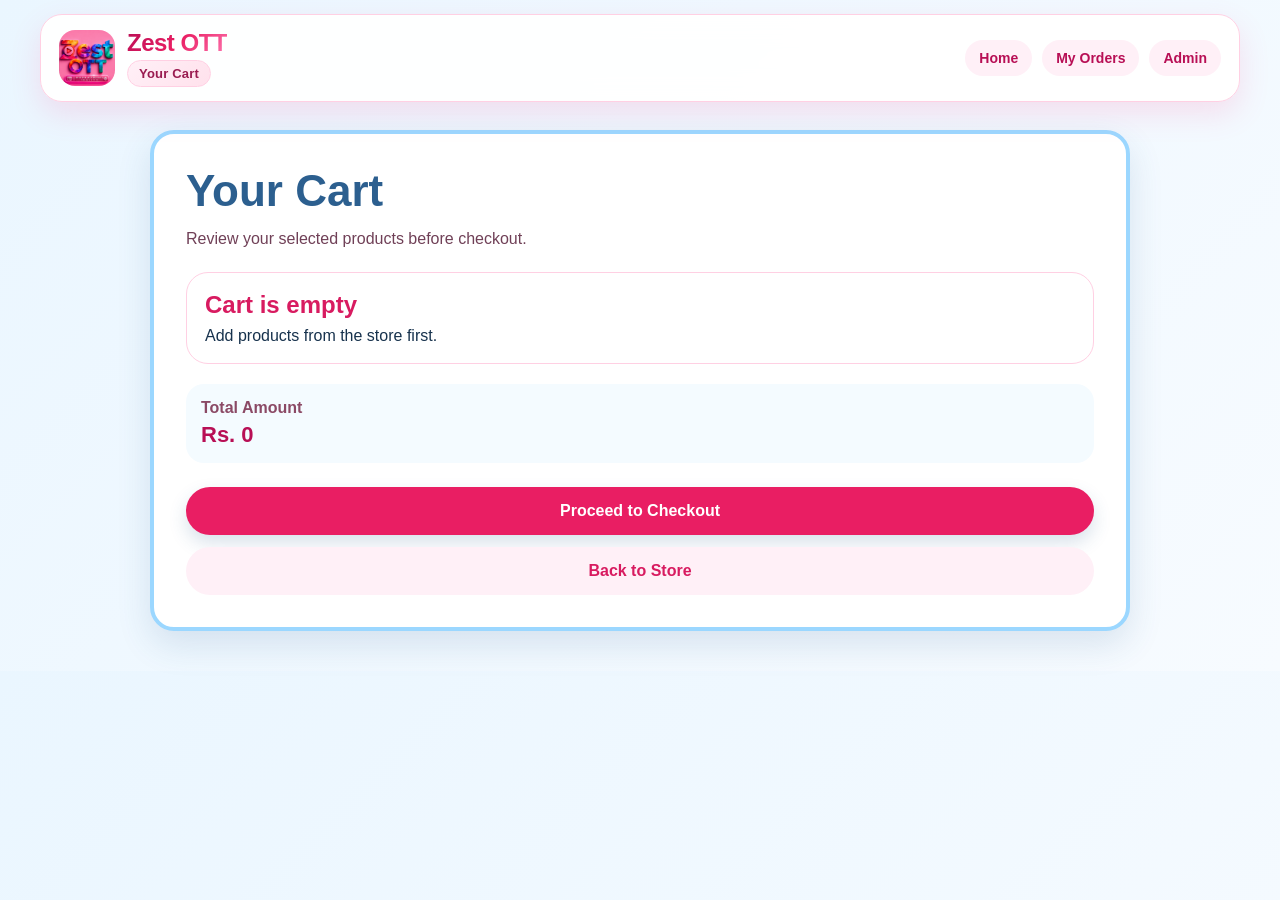
<file: cart.html>
<!DOCTYPE html>
<html lang="en">
<head>
<meta charset="UTF-8">
<meta name="viewport" content="width=device-width, initial-scale=1.0">
<title>Cart - Zest OTT</title>
<link rel="stylesheet" href="style.css">
</head>
<body class="cartoon-body">
<header class="topbar">
  <a class="brand brand-link" href="index.html"><img src="zest-logo.png" alt="Zest OTT"><div><h2>Zest OTT</h2><p>Your Cart</p></div></a>
  <nav class="top-nav"><a href="index.html">Home</a><a href="orders.html">My Orders</a><a href="admin.html">Admin</a></nav>
</header>
<section class="purchase-layout" style="grid-template-columns:1fr;max-width:980px;">
<div class="purchase-card">
<h1>Your Cart</h1>
<p class="purchase-desc">Review your selected products before checkout.</p>
<div id="cartItems"></div>
<div class="order-summary"><div><p>Total Amount</p><h2 id="cartTotal">Rs. 0</h2></div></div>
<a class="checkout-btn" href="buy.html?cart=1">Proceed to Checkout</a>
<a class="back-btn" href="index.html">Back to Store</a>
</div>
</section>
<script>
const cart = JSON.parse(localStorage.getItem('zestCart') || '[]');
const box = document.getElementById('cartItems');
const totalBox = document.getElementById('cartTotal');
function render(){
  if(!cart.length){box.innerHTML='<div class="status-box"><h2>Cart is empty</h2><p>Add products from the store first.</p></div>'; totalBox.innerText='Rs. 0'; return;}
  let total=0;
  box.innerHTML = cart.map((item,i)=>{ total += Number(item.price||0); return `<div class="status-box" style="margin-bottom:12px"><h2>${item.product}</h2><p><b>Duration:</b> ${item.duration}</p><p><b>Price:</b> Rs. ${item.price}</p><button class="back-btn" onclick="removeItem(${i})">Remove</button></div>`; }).join('');
  totalBox.innerText='Rs. '+total;
}
window.removeItem = function(i){ cart.splice(i,1); localStorage.setItem('zestCart', JSON.stringify(cart)); location.reload(); }
render();
</script>
</body>
</html>
</file>
<file: style.css>
* {
  margin: 0;
  padding: 0;
  box-sizing: border-box;
}

html {
  scroll-behavior: smooth;
}

body {
  background: #fff0f7;
  color: #3b1830;
  font-family: Arial, sans-serif;
}

.topbar {
  width: min(1200px, calc(100% - 24px));
  margin: 14px auto;
  padding: 14px 18px;
  background: rgba(255,255,255,0.94);
  border: 1px solid #ffd0e3;
  border-radius: 22px;
  box-shadow: 0 12px 30px rgba(255, 85, 150, 0.16);
  display: flex;
  justify-content: space-between;
  align-items: center;
  gap: 14px;
  position: sticky;
  top: 10px;
  z-index: 100;
}

.brand {
  display: flex;
  align-items: center;
  gap: 12px;
}

.brand img {
  width: 56px;
  height: 56px;
  object-fit: cover;
  border-radius: 16px;
}

.brand h2 {
  color: #e91e63;
  font-size: 24px;
}

.brand p {
  color: #8b4965;
  font-size: 13px;
}

.payment-box {
  display: flex;
  align-items: center;
  gap: 8px;
  background: #fff0f7;
  padding: 9px;
  border-radius: 18px;
  flex-wrap: wrap;
}

.payment-box span {
  font-size: 13px;
  font-weight: bold;
  color: #8b4965;
}

.currency {
  border: 0;
  padding: 8px 13px;
  border-radius: 50px;
  font-weight: bold;
}

.currency.active {
  background: #e91e63;
  color: white;
}

.currency.disabled {
  background: #ffe1ec;
  color: #a36a7d;
}

.hero {
  width: min(1200px, calc(100% - 24px));
  margin: 32px auto;
  padding: clamp(38px, 7vw, 74px) clamp(20px, 4vw, 34px);
  border-radius: 34px;
  background: linear-gradient(135deg, #ffc3dc, #ffe7f1, #ffffff);
  box-shadow: 0 20px 50px rgba(255, 85, 150, 0.20);
}

.badge,
.mini-badge {
  display: inline-block;
  padding: 9px 16px;
  background: white;
  color: #e91e63;
  border-radius: 50px;
  font-weight: bold;
  margin-bottom: 16px;
}

.hero h1 {
  color: #b80f55;
  font-size: clamp(34px, 6vw, 54px);
  max-width: 820px;
  line-height: 1.05;
  margin-bottom: 18px;
}

.hero p {
  color: #673147;
  font-size: clamp(16px, 2vw, 19px);
  max-width: 680px;
  line-height: 1.6;
  margin-bottom: 25px;
}

.main-btn {
  display: inline-block;
  background: #e91e63;
  color: white;
  padding: 13px 22px;
  border-radius: 50px;
  text-decoration: none;
  font-weight: bold;
}

.category-tabs {
  width: min(1200px, calc(100% - 24px));
  margin: 28px auto;
  display: flex;
  gap: 12px;
  flex-wrap: wrap;
  justify-content: center;
}

.tab {
  border: 0;
  background: white;
  color: #b80f55;
  padding: 12px 18px;
  border-radius: 50px;
  font-weight: bold;
  cursor: pointer;
  box-shadow: 0 8px 18px rgba(255, 85, 150, 0.12);
}

.active-tab {
  background: #e91e63;
  color: white;
}

.category-section {
  display: none;
  width: min(1200px, calc(100% - 24px));
  margin: 38px auto;
}

.active-section {
  display: block;
}

.category-section h2 {
  text-align: center;
  color: #d81b60;
  font-size: clamp(28px, 4vw, 36px);
  margin-bottom: 24px;
}

.product-grid {
  display: grid;
  grid-template-columns: repeat(auto-fit, minmax(min(230px, 100%), 1fr));
  gap: 22px;
}

.product-card {
  background: white;
  border: 1px solid #ffd0e3;
  border-radius: 24px;
  padding: 22px;
  text-align: center;
  box-shadow: 0 10px 25px rgba(255, 105, 170, 0.13);
  transition: 0.25s;
}

.product-card:hover {
  transform: translateY(-7px);
  box-shadow: 0 18px 40px rgba(255, 80, 150, 0.24);
}

.product-card img {
  width: 85px;
  height: 85px;
  object-fit: contain;
  margin-bottom: 15px;
}

.text-logo {
  width: 85px;
  height: 85px;
  margin: 0 auto 15px;
  border-radius: 20px;
  background: #fff0f7;
  display: flex;
  align-items: center;
  justify-content: center;
  color: #d81b60;
  font-weight: bold;
  font-size: 18px;
}

.product-card h3 {
  color: #d81b60;
  font-size: 21px;
  margin-bottom: 8px;
}

.product-card p {
  color: #704057;
  min-height: 42px;
}

.product-card select,
.special-box input,
textarea,
#receiptFile {
  width: 100%;
  padding: 12px;
  margin: 10px 0 13px;
  border: 1px solid #ffc3dc;
  border-radius: 14px;
  color: #7a2f50;
  background: #fff8fb;
  font-weight: bold;
  outline: none;
}

textarea {
  min-height: 105px;
  resize: vertical;
  font-weight: normal;
  line-height: 1.45;
}

.price {
  display: block;
  background: #fff0f7;
  color: #b80f55;
  padding: 10px;
  border-radius: 14px;
  font-weight: bold;
  margin-bottom: 13px;
}

.product-card button {
  width: 100%;
  border: 0;
  background: #ff4da6;
  color: white;
  padding: 12px;
  border-radius: 50px;
  font-weight: bold;
  cursor: pointer;
}

.notice {
  width: min(900px, calc(100% - 24px));
  margin: 58px auto 28px;
  padding: 34px 20px;
  text-align: center;
  border-radius: 30px;
  background: linear-gradient(135deg, #e91e63, #ff85bd);
  color: white;
  box-shadow: 0 20px 45px rgba(255, 80, 150, 0.28);
}

.notice h2 {
  font-size: 30px;
  margin-bottom: 10px;
}

.notice p {
  margin-bottom: 18px;
}

.notice a {
  display: inline-block;
  background: white;
  color: #e91e63;
  text-decoration: none;
  padding: 13px 24px;
  border-radius: 50px;
  font-weight: bold;
}

footer {
  text-align: center;
  padding: 25px;
  color: #8b4965;
}

/* PURCHASE PAGE */
.purchase-layout {
  width: min(1220px, calc(100% - 24px));
  margin: 28px auto 40px;
  display: grid;
  grid-template-columns: minmax(0, 1.05fr) minmax(310px, 0.75fr);
  gap: 24px;
  align-items: start;
}

.purchase-card,
.payment-side {
  background: white;
  border-radius: 28px;
  box-shadow: 0 18px 44px rgba(255, 80, 150, 0.18);
  border: 1px solid #ffd0e3;
}

.purchase-card {
  padding: clamp(20px, 4vw, 32px);
}

.payment-side {
  padding: 20px;
  position: sticky;
  top: 100px;
}

.purchase-card h1 {
  color: #d81b60;
  margin-bottom: 10px;
  font-size: clamp(30px, 5vw, 44px);
}

.purchase-desc,
.side-desc {
  color: #704057;
  line-height: 1.6;
  margin-bottom: 20px;
}

.order-summary {
  display: grid;
  grid-template-columns: repeat(auto-fit, minmax(160px, 1fr));
  gap: 14px;
  margin: 20px 0 24px;
}

.order-summary div {
  background: #fff0f7;
  border-radius: 18px;
  padding: 15px;
}

.order-summary p {
  color: #8b4965;
  font-weight: bold;
  margin-bottom: 5px;
}

.order-summary h2 {
  color: #b80f55;
  font-size: 22px;
}

.special-box {
  background: linear-gradient(135deg, #fff0f7, #ffffff);
  border: 1px solid #ffd0e3;
  border-radius: 20px;
  padding: 18px;
  margin-bottom: 18px;
}

.special-box h3 {
  color: #d81b60;
  margin-bottom: 8px;
}

.special-box p {
  color: #704057;
  margin-bottom: 10px;
}

.field-label {
  display: block;
  color: #8b2854;
  font-weight: bold;
  margin-top: 10px;
}

.check-line {
  display: flex;
  gap: 9px;
  align-items: flex-start;
  color: #704057;
  font-weight: bold;
  line-height: 1.35;
}

.check-line input {
  margin-top: 2px;
}

.receipt-note {
  background: #fff4d9;
  color: #7a4e00;
  border: 1px solid #ffd88a;
  padding: 12px;
  border-radius: 16px;
  line-height: 1.45;
  margin: 8px 0 16px;
}

.checkout-btn,
.back-btn {
  display: block;
  width: 100%;
  text-align: center;
  border: 0;
  text-decoration: none;
  padding: 15px;
  border-radius: 50px;
  font-weight: bold;
  margin-top: 12px;
  cursor: pointer;
  font-size: 16px;
}

.checkout-btn {
  background: #e91e63;
  color: white;
}

.back-btn {
  background: #fff0f7;
  color: #d81b60;
}

.payment-side h2 {
  color: #d81b60;
  text-align: center;
  margin-bottom: 8px;
}

.pay-card {
  border-radius: 24px;
  overflow: hidden;
  margin-bottom: 18px;
  box-shadow: 0 10px 26px rgba(0,0,0,0.13);
  background: #fff;
}

.pay-card img {
  width: 100%;
  display: block;
}

.pay-text {
  padding: 14px;
  text-align: center;
}

.pay-text h3 {
  margin-bottom: 6px;
}

.khalti-card .pay-text h3 {
  color: #a0007a;
}

.esewa-card .pay-text h3 {
  color: #1a9c35;
}

.pay-text p {
  color: #704057;
  line-height: 1.45;
}

.delivery-box {
  background: #fff0f7;
  border-radius: 20px;
  padding: 16px;
  color: #704057;
  line-height: 1.55;
}

.delivery-box h3 {
  color: #d81b60;
  margin-bottom: 8px;
}

@media (max-width: 850px) {
  .topbar {
    flex-direction: column;
    text-align: center;
  }

  .payment-box {
    justify-content: center;
  }

  .purchase-layout {
    grid-template-columns: 1fr;
  }

  .payment-side {
    position: static;
  }
}

@media (max-width: 520px) {
  .topbar {
    border-radius: 18px;
  }

  .brand img {
    width: 50px;
    height: 50px;
  }

  .brand h2 {
    font-size: 21px;
  }

  .category-tabs {
    justify-content: flex-start;
    overflow-x: auto;
    flex-wrap: nowrap;
    padding-bottom: 8px;
  }

  .tab {
    white-space: nowrap;
  }

  .purchase-card,
  .payment-side {
    border-radius: 22px;
  }
}


/* Compact selectable payment method */
.compact-payment {
  max-width: 430px;
}

.payment-choice-row {
  display: grid;
  grid-template-columns: 1fr 1fr;
  gap: 10px;
  margin: 14px 0 16px;
}

.method-btn {
  border: 0;
  padding: 14px 12px;
  border-radius: 18px;
  color: white;
  font-weight: 800;
  cursor: pointer;
  opacity: 0.74;
  box-shadow: 0 8px 18px rgba(0,0,0,0.12);
}

.khalti-method {
  background: linear-gradient(135deg, #7b1fa2, #e91e63);
}

.esewa-method {
  background: linear-gradient(135deg, #0a8f31, #38c95a);
}

.method-btn.active-method {
  opacity: 1;
  transform: translateY(-2px);
  outline: 3px solid rgba(233, 30, 99, 0.18);
}

.pay-panel {
  display: none;
}

.pay-panel.active-pay-panel {
  display: block;
}

.compact-card {
  margin-bottom: 14px;
}

.compact-card img {
  max-height: 430px;
  object-fit: contain;
  background: white;
}

.compact-card .pay-text {
  padding: 12px;
}

.compact-delivery {
  padding: 14px;
}

@media (min-width: 851px) {
  .purchase-layout {
    grid-template-columns: minmax(0, 1fr) 430px;
  }
}

@media (max-width: 850px) {
  .compact-payment {
    max-width: 100%;
  }
}


/* Header upgrade + dark pink scrollbar */
html {
  scrollbar-color: #d81b60 #ffe1ec;
  scrollbar-width: thin;
}

::-webkit-scrollbar {
  width: 14px;
}

::-webkit-scrollbar-track {
  background: #ffe1ec;
  border-radius: 20px;
}

::-webkit-scrollbar-thumb {
  background: linear-gradient(180deg, #e91e63, #ad1457);
  border-radius: 20px;
  border: 3px solid #ffe1ec;
}

::-webkit-scrollbar-thumb:hover {
  background: #880e4f;
}

.brand-link {
  text-decoration: none;
  color: inherit;
}

.top-nav {
  display: flex;
  align-items: center;
  gap: 10px;
  flex-wrap: wrap;
  justify-content: flex-end;
}

.top-nav a {
  text-decoration: none;
  color: #b80f55;
  background: #fff0f7;
  padding: 10px 14px;
  border-radius: 999px;
  font-weight: 800;
  font-size: 14px;
  transition: 0.2s;
}

.top-nav a:hover {
  background: #e91e63;
  color: #fff;
  transform: translateY(-2px);
}

.gateway-strip {
  width: min(1200px, calc(100% - 24px));
  margin: 18px auto 8px;
  background: #ffffff;
  border: 1px solid #ffd0e3;
  box-shadow: 0 10px 25px rgba(255, 85, 150, 0.12);
  border-radius: 22px;
  padding: 15px 20px;
  color: #704057;
}

.gateway-strip div {
  display: flex;
  gap: 10px;
  align-items: center;
  justify-content: center;
  flex-wrap: wrap;
  text-align: center;
}

.gateway-strip strong {
  color: #d81b60;
}

.refund-section {
  width: min(900px, calc(100% - 24px));
  margin: 34px auto 18px;
  padding: 30px 22px;
  border-radius: 28px;
  background: linear-gradient(135deg, #fff, #fff0f7);
  border: 1px solid #ffd0e3;
  text-align: center;
  box-shadow: 0 18px 42px rgba(255, 80, 150, 0.16);
}

.refund-section h2 {
  color: #d81b60;
  font-size: 30px;
  margin-bottom: 12px;
}

.refund-section p {
  color: #704057;
  line-height: 1.65;
  max-width: 760px;
  margin: 0 auto 18px;
}

.refund-section a {
  display: inline-block;
  background: #e91e63;
  color: white;
  text-decoration: none;
  padding: 12px 22px;
  border-radius: 999px;
  font-weight: bold;
}

@media (max-width: 850px) {
  .top-nav {
    justify-content: center;
  }

  .top-nav a {
    font-size: 13px;
    padding: 9px 12px;
  }
}


/* Premium hero scrolling logo strip */
.premium-hero {
  position: relative;
  overflow: hidden;
}

.hero-actions {
  display: flex;
  gap: 12px;
  flex-wrap: wrap;
  margin-bottom: 28px;
}

.ghost-btn {
  display: inline-block;
  background: rgba(255,255,255,0.72);
  color: #d81b60;
  padding: 13px 22px;
  border-radius: 50px;
  text-decoration: none;
  font-weight: 800;
  border: 1px solid #ffc2dc;
  backdrop-filter: blur(8px);
}

.logo-marquee-wrap {
  position: relative;
  margin-top: 18px;
  border-radius: 26px;
  overflow: hidden;
  background: rgba(255,255,255,0.48);
  border: 1px solid rgba(255, 194, 220, 0.8);
  box-shadow: inset 0 0 30px rgba(255,255,255,0.4);
}

.logo-marquee-wrap::before,
.logo-marquee-wrap::after {
  content: "";
  position: absolute;
  top: 0;
  width: 80px;
  height: 100%;
  z-index: 2;
  pointer-events: none;
}

.logo-marquee-wrap::before {
  left: 0;
  background: linear-gradient(90deg, #ffe2ee, rgba(255,226,238,0));
}

.logo-marquee-wrap::after {
  right: 0;
  background: linear-gradient(270deg, #ffffff, rgba(255,255,255,0));
}

.logo-marquee {
  overflow: hidden;
  filter: saturate(0.95);
}

.logo-track {
  display: flex;
  gap: 16px;
  padding: 16px;
  width: max-content;
  animation: scrollLogos 28s linear infinite;
}

.logo-marquee:hover .logo-track {
  animation-play-state: paused;
}

.mini-logo {
  min-width: 138px;
  background: rgba(255,255,255,0.82);
  border: 1px solid #ffd0e3;
  border-radius: 20px;
  padding: 13px 14px;
  display: flex;
  align-items: center;
  gap: 10px;
  box-shadow: 0 8px 20px rgba(255, 85, 150, 0.13);
  backdrop-filter: blur(10px);
}

.mini-logo img {
  width: 34px;
  height: 34px;
  object-fit: contain;
}

.mini-logo span {
  color: #8b2854;
  font-weight: 800;
  white-space: nowrap;
  font-size: 14px;
}

@keyframes scrollLogos {
  from {
    transform: translateX(0);
  }
  to {
    transform: translateX(-50%);
  }
}

@media (max-width: 520px) {
  .logo-track {
    gap: 10px;
    padding: 12px;
    animation-duration: 22s;
  }

  .mini-logo {
    min-width: 118px;
    padding: 10px;
  }

  .mini-logo img {
    width: 28px;
    height: 28px;
  }

  .mini-logo span {
    font-size: 12px;
  }

  .hero-actions a {
    width: 100%;
    text-align: center;
  }
}


/* Big animated buy showcase in hero */
.premium-showcase {
  margin-top: 26px;
  position: relative;
  overflow: hidden;
  border-radius: 30px;
  background: rgba(255,255,255,0.42);
  border: 1px solid rgba(255, 194, 220, 0.85);
  box-shadow: inset 0 0 32px rgba(255,255,255,0.45), 0 18px 36px rgba(255, 80, 150, 0.13);
  backdrop-filter: blur(10px);
}

.premium-showcase::before,
.premium-showcase::after {
  content: "";
  position: absolute;
  top: 0;
  width: 95px;
  height: 100%;
  z-index: 2;
  pointer-events: none;
}

.premium-showcase::before {
  left: 0;
  background: linear-gradient(90deg, #ffe1ee, rgba(255,225,238,0));
}

.premium-showcase::after {
  right: 0;
  background: linear-gradient(270deg, #ffffff, rgba(255,255,255,0));
}

.showcase-track {
  display: flex;
  width: max-content;
  gap: 18px;
  padding: 20px;
  animation: bigHeroScroll 34s linear infinite;
}

.premium-showcase:hover .showcase-track {
  animation-play-state: paused;
}

.deal-card {
  min-width: 285px;
  display: flex;
  align-items: center;
  gap: 14px;
  padding: 16px;
  border-radius: 26px;
  background: rgba(255,255,255,0.88);
  border: 1px solid #ffd0e3;
  box-shadow: 0 12px 28px rgba(255, 80, 150, 0.18);
  transform: translateY(0);
  animation: softFloat 3.2s ease-in-out infinite;
}

.deal-card:nth-child(2n) {
  animation-delay: 0.45s;
}

.deal-card:nth-child(3n) {
  animation-delay: 0.9s;
}

.deal-card img {
  width: 72px;
  height: 72px;
  object-fit: contain;
  border-radius: 18px;
  background: #fff;
  padding: 8px;
  box-shadow: 0 8px 18px rgba(0,0,0,0.08);
}

.deal-card h3 {
  color: #b80f55;
  font-size: 20px;
  margin-bottom: 4px;
}

.deal-card p {
  color: #704057;
  font-size: 14px;
  margin-bottom: 10px;
  line-height: 1.25;
}

.deal-card button {
  border: 0;
  background: linear-gradient(135deg, #e91e63, #ff79b2);
  color: #fff;
  border-radius: 999px;
  padding: 9px 15px;
  font-weight: 800;
  cursor: pointer;
  box-shadow: 0 8px 18px rgba(233, 30, 99, 0.25);
}

.product-card img {
  border-radius: 18px;
  background: #fff;
  padding: 7px;
}

@keyframes bigHeroScroll {
  from {
    transform: translateX(0);
  }
  to {
    transform: translateX(-50%);
  }
}

@keyframes softFloat {
  0%, 100% {
    transform: translateY(0);
  }
  50% {
    transform: translateY(-6px);
  }
}

@media (max-width: 620px) {
  .premium-showcase::before,
  .premium-showcase::after {
    width: 45px;
  }

  .showcase-track {
    gap: 12px;
    padding: 14px;
    animation-duration: 26s;
  }

  .deal-card {
    min-width: 235px;
    padding: 12px;
    border-radius: 22px;
  }

  .deal-card img {
    width: 58px;
    height: 58px;
  }

  .deal-card h3 {
    font-size: 17px;
  }

  .deal-card button {
    padding: 8px 13px;
    font-size: 13px;
  }
}


/* Login, tracker, admin pages */
.auth-page,
.tracker-page,
.admin-page {
  width: min(980px, calc(100% - 24px));
  margin: 42px auto;
  min-height: 65vh;
  display: flex;
  align-items: center;
  justify-content: center;
}

.auth-card,
.tracker-card,
.admin-card {
  width: 100%;
  background: linear-gradient(135deg, #ffffff, #fff0f7);
  border: 1px solid #ffd0e3;
  border-radius: 32px;
  padding: clamp(24px, 5vw, 42px);
  box-shadow: 0 20px 50px rgba(255, 80, 150, 0.18);
}

.auth-card h1,
.tracker-card h1,
.admin-card h1 {
  color: #d81b60;
  font-size: clamp(32px, 5vw, 48px);
  margin-bottom: 12px;
}

.auth-card p,
.tracker-card p,
.admin-card p {
  color: #704057;
  line-height: 1.6;
}

.google-btn {
  width: 100%;
  margin: 24px 0;
  border: 1px solid #ffd0e3;
  background: #fff;
  color: #3b1830;
  border-radius: 999px;
  padding: 15px 18px;
  font-weight: 900;
  cursor: pointer;
  font-size: 17px;
  display: flex;
  align-items: center;
  justify-content: center;
  gap: 10px;
}

.google-btn span {
  background: #e91e63;
  color: #fff;
  width: 30px;
  height: 30px;
  border-radius: 50%;
  display: inline-flex;
  align-items: center;
  justify-content: center;
}

.auth-result,
.tracking-result {
  margin-top: 16px;
  color: #b80f55;
  font-weight: bold;
}

.code-note,
.status-box {
  margin-top: 20px;
  background: #fff;
  border: 1px solid #ffd0e3;
  border-radius: 22px;
  padding: 18px;
}

.code-note h3,
.status-box h2 {
  color: #d81b60;
  margin-bottom: 8px;
}

.tracker-form {
  display: grid;
  grid-template-columns: 1fr auto;
  gap: 10px;
  margin-top: 22px;
}

.tracker-form input,
.admin-grid input {
  width: 100%;
  border: 1px solid #ffc3dc;
  border-radius: 15px;
  padding: 13px;
  color: #7a2f50;
  background: #fff8fb;
  font-weight: bold;
}

.tracker-form button {
  border: 0;
  background: #e91e63;
  color: white;
  border-radius: 15px;
  padding: 13px 22px;
  font-weight: bold;
  cursor: pointer;
}

.status-steps {
  display: grid;
  grid-template-columns: repeat(auto-fit, minmax(130px, 1fr));
  gap: 10px;
  margin-top: 16px;
}

.status-steps span {
  background: #fff0f7;
  color: #8b4965;
  padding: 10px;
  border-radius: 15px;
  text-align: center;
  font-weight: bold;
}

.status-steps .done {
  background: #dfffe9;
  color: #0a7d2f;
}

.status-steps .active {
  background: #ffe1ec;
  color: #d81b60;
}

.admin-grid {
  display: grid;
  grid-template-columns: repeat(auto-fit, minmax(210px, 1fr));
  gap: 14px;
  margin: 24px 0;
}

.admin-grid label {
  color: #8b2854;
  font-weight: bold;
}

@media (max-width: 560px) {
  .tracker-form {
    grid-template-columns: 1fr;
  }
}


/* Mobile fixes: header scrolls normally and payment board is compact */
@media (max-width: 850px) {
  .topbar {
    position: relative !important;
    top: auto !important;
    margin-top: 10px;
  }

  .payment-side {
    display: none !important;
  }

  .purchase-layout {
    display: block;
    width: min(100% - 18px, 760px);
  }

  .purchase-card {
    margin: 0 auto;
  }

  .purchase-card::after {
    content: "Payment QR is hidden on mobile to save space. Choose payment using laptop/desktop, or contact WhatsApp after pressing Verify.";
    display: block;
    margin-top: 16px;
    background: #fff0f7;
    color: #8b2854;
    padding: 13px;
    border-radius: 16px;
    line-height: 1.45;
    font-weight: bold;
  }
}

/* Strong favicon-friendly logo rendering */
.brand img {
  background: #fff;
}


/* Official Google Login Page */
.auth-page {
  width: min(980px, calc(100% - 24px));
  margin: 42px auto;
  min-height: 65vh;
  display: flex;
  align-items: center;
  justify-content: center;
}

.auth-card {
  width: 100%;
  background: linear-gradient(135deg, #ffffff, #fff0f7);
  border: 1px solid #ffd0e3;
  border-radius: 32px;
  padding: clamp(24px, 5vw, 42px);
  box-shadow: 0 20px 50px rgba(255, 80, 150, 0.18);
}

.auth-card h1 {
  color: #d81b60;
  font-size: clamp(32px, 5vw, 48px);
  margin-bottom: 12px;
}

.auth-card p {
  color: #704057;
  line-height: 1.6;
}

.google-btn,
.logout-btn {
  width: 100%;
  margin: 18px 0 0;
  border: 1px solid #ffd0e3;
  background: #fff;
  color: #3b1830;
  border-radius: 999px;
  padding: 15px 18px;
  font-weight: 900;
  cursor: pointer;
  font-size: 17px;
  display: flex;
  align-items: center;
  justify-content: center;
  gap: 10px;
}

.google-btn span {
  background: #e91e63;
  color: #fff;
  width: 30px;
  height: 30px;
  border-radius: 50%;
  display: inline-flex;
  align-items: center;
  justify-content: center;
}

.logout-btn {
  background: #fff0f7;
  color: #d81b60;
}

.auth-result {
  margin-top: 18px;
  color: #b80f55;
  font-weight: bold;
  background: #fff;
  border: 1px solid #ffd0e3;
  border-radius: 18px;
  padding: 14px;
}

.code-note {
  margin-top: 20px;
  background: #fff;
  border: 1px solid #ffd0e3;
  border-radius: 22px;
  padding: 18px;
}

.code-note h3 {
  color: #d81b60;
  margin-bottom: 8px;
}


/* Premium heading and brand polish */
.brand {
  position: relative;
}

.brand h2 {
  letter-spacing: -0.5px;
  background: linear-gradient(135deg, #b80f55, #e91e63, #ff79b2);
  -webkit-background-clip: text;
  background-clip: text;
  color: transparent !important;
  font-weight: 900;
}

.brand p {
  display: inline-block;
  margin-top: 3px;
  padding: 5px 11px;
  border-radius: 999px;
  background: linear-gradient(135deg, #fff0f7, #ffe1ec);
  color: #9a1b50 !important;
  font-weight: 800;
  letter-spacing: 0.2px;
  border: 1px solid #ffd0e3;
}

.hero {
  position: relative;
  overflow: hidden;
}

.hero::before {
  content: "";
  position: absolute;
  width: 320px;
  height: 320px;
  border-radius: 50%;
  right: -90px;
  top: -110px;
  background: radial-gradient(circle, rgba(233,30,99,0.22), rgba(255,255,255,0));
  filter: blur(6px);
}

.hero::after {
  content: "";
  position: absolute;
  width: 260px;
  height: 260px;
  border-radius: 50%;
  left: -80px;
  bottom: -120px;
  background: radial-gradient(circle, rgba(255,121,178,0.25), rgba(255,255,255,0));
  filter: blur(8px);
}

.hero-inner {
  position: relative;
  z-index: 1;
}

.hero h1 {
  max-width: 900px;
  letter-spacing: -1.5px;
  background: linear-gradient(135deg, #8a0038, #d81b60, #ff5ca8);
  -webkit-background-clip: text;
  background-clip: text;
  color: transparent !important;
  text-shadow: 0 12px 36px rgba(233,30,99,0.14);
}

.hero p {
  max-width: 780px;
  font-weight: 600;
  color: #663048 !important;
}

.badge,
.mini-badge {
  background: linear-gradient(135deg, #ffffff, #fff0f7);
  border: 1px solid #ffc2dc;
  box-shadow: 0 10px 24px rgba(255, 80, 150, 0.12);
}

.main-btn {
  background: linear-gradient(135deg, #e91e63, #ff79b2);
  box-shadow: 0 12px 24px rgba(233, 30, 99, 0.28);
  transition: 0.22s;
}

.main-btn:hover,
.ghost-btn:hover,
.checkout-btn:hover,
.product-card button:hover {
  transform: translateY(-2px);
  filter: brightness(1.03);
}

.ghost-btn {
  box-shadow: 0 10px 22px rgba(255, 80, 150, 0.12);
}

.topbar {
  backdrop-filter: blur(14px);
}

.product-card {
  position: relative;
  overflow: hidden;
}

.product-card::before {
  content: "";
  position: absolute;
  inset: 0;
  background: linear-gradient(135deg, rgba(255,240,247,0.6), rgba(255,255,255,0));
  pointer-events: none;
}

.product-card > * {
  position: relative;
  z-index: 1;
}

.category-section h2,
.notice h2,
.refund-section h2 {
  letter-spacing: -0.7px;
}

.gateway-strip {
  background: linear-gradient(135deg, #fff, #fff0f7);
}

.gateway-strip strong::before {
  content: "🔐 ";
}

@media (max-width: 520px) {
  .brand p {
    font-size: 11px;
    padding: 4px 8px;
  }

  .hero h1 {
    letter-spacing: -0.8px;
  }
}


/* FIX: show payment method selector on mobile, only selected QR appears */
@media (max-width: 850px) {
  .payment-side {
    display: block !important;
    position: static !important;
    max-width: 100% !important;
    margin-top: 18px;
  }

  .purchase-card::after {
    content: none !important;
    display: none !important;
  }

  .payment-choice-row {
    display: grid;
    grid-template-columns: 1fr 1fr;
    gap: 10px;
  }

  .pay-panel {
    display: none !important;
  }

  .pay-panel.active-pay-panel {
    display: block !important;
  }

  .compact-card img,
  .pay-card img {
    max-height: 360px;
    object-fit: contain;
  }
}


/* eSewa first priority payment layout */
.esewa-method.active-method {
  outline: 3px solid rgba(10, 143, 49, 0.20);
}

.khalti-method.active-method {
  outline: 3px solid rgba(123, 31, 162, 0.20);
}


@import url('https://fonts.googleapis.com/css2?family=Fredoka:wght@400;600;700&display=swap');
.cartoon-body{background:#f0f4ff;color:#111;font-family:'Fredoka',Arial,sans-serif}
.sale-marquee{background:#000;color:#fff;border-bottom:4px solid #000;overflow:hidden;white-space:nowrap;padding:8px 0;font-weight:900;text-transform:uppercase}
.sale-track{display:flex;width:max-content;animation:cartoonMarquee 18s linear infinite}.sale-track span{margin-right:36px;font-size:13px}
.cartoon-nav{width:min(1150px,calc(100% - 24px));margin:14px auto;background:#fff;border:4px solid #000;border-radius:26px;padding:14px;box-shadow:7px 7px 0 #000;display:flex;justify-content:space-between;align-items:center;gap:14px;position:sticky;top:10px;z-index:99}
.cartoon-brand{display:flex;align-items:center;gap:12px;text-decoration:none;color:#000}.cartoon-brand img{width:52px;height:52px;object-fit:cover;border:3px solid #000;border-radius:15px;background:#ff71cf;transform:rotate(-4deg)}
.cartoon-brand strong{display:block;font-size:28px;line-height:.9;font-weight:900}.cartoon-brand small{color:#ff4da6;font-weight:900;text-transform:uppercase;font-size:12px}
.cartoon-links{display:flex;gap:12px;align-items:center;flex-wrap:wrap}.cartoon-links a{text-decoration:none;color:#000;font-weight:900;padding:9px 13px;border-radius:12px}.cartoon-links a:last-child,.cartoon-links a:hover{background:#aee67f;border:3px solid #000;box-shadow:4px 4px 0 #000}
.cartoon-hero{text-align:center;padding:70px 18px 55px}.hero-sticker{display:inline-block;background:#fff;border:3px solid #000;border-radius:999px;padding:9px 18px;font-weight:900;margin-bottom:22px;transform:rotate(-1deg);box-shadow:5px 5px 0 #ff71cf}
.cartoon-hero h1{font-size:clamp(52px,11vw,110px);line-height:.88;letter-spacing:-4px;font-weight:900;text-transform:uppercase;margin-bottom:22px}.cartoon-hero h1 span{color:#ff71cf;font-style:italic}
.cartoon-hero p{max-width:660px;margin:0 auto 28px;color:#555;font-weight:800;font-size:19px;line-height:1.5}.cartoon-main-btn{display:inline-block;background:#ffd600;color:#000;text-decoration:none;border:4px solid #000;border-radius:18px;padding:17px 28px;font-size:23px;font-weight:900;box-shadow:8px 8px 0 #000;transition:.18s}
.cartoon-main-btn:hover,.cartoon-card button:hover,.cartoon-trust a:hover{transform:translate(4px,4px);box-shadow:none}
.cartoon-cats{background:#fff;border-top:4px solid #000;border-bottom:4px solid #000;padding:22px;display:flex;gap:12px;overflow-x:auto;justify-content:center}.cartoon-tab{white-space:nowrap;border:3px solid #000;background:#fff;color:#000;border-radius:14px;padding:11px 19px;font-weight:900;box-shadow:4px 4px 0 #000;cursor:pointer}.cartoon-tab.active-tab{background:#ff71cf;color:white;transform:translateY(-4px);box-shadow:none}
.category-section{display:none;background:#fff;padding:54px 18px}.category-section.active-section{display:block}.category-section h2{text-align:center;font-size:clamp(34px,5vw,55px);font-weight:900;text-transform:uppercase;margin-bottom:32px}
.cartoon-grid{width:min(1250px,100%);margin:0 auto;display:grid;grid-template-columns:repeat(auto-fit,minmax(245px,1fr));gap:28px}.cartoon-card{background:#fff;border:4px solid #000;border-radius:32px;padding:22px;text-align:center;box-shadow:8px 8px 0 #000;transition:.18s;position:relative}.cartoon-card:hover{transform:translateY(-7px)}.cartoon-card:before{content:"";position:absolute;top:-10px;left:50%;width:62px;height:20px;background:rgba(255,214,0,.65);border:2px solid #000;transform:translateX(-50%) rotate(-3deg)}
.cartoon-card img,.cartoon-card .text-logo{width:78px;height:78px;object-fit:contain;border:3px solid #000;border-radius:50%;background:#f0f4ff;padding:9px;margin:8px auto 18px;display:flex;align-items:center;justify-content:center;font-weight:900;color:#ff4da6}.plan-tag{display:inline-block;background:#000;color:#fff;border-radius:8px;padding:4px 10px;font-size:11px;font-weight:900;text-transform:uppercase;margin-bottom:10px}
.cartoon-card h3{font-size:26px;font-weight:900;text-transform:uppercase;line-height:.95;margin-bottom:7px}.cartoon-card p{color:#777;font-weight:800;min-height:40px}.cartoon-card select{width:100%;border:3px solid #000;border-radius:14px;padding:11px;background:#fff;color:#000;font-weight:900;margin:12px 0}.cartoon-price{background:#f0f4ff;border:3px solid #000;border-radius:14px;padding:12px;font-size:23px;font-weight:900;margin-bottom:16px}.cartoon-card button{width:100%;background:#aee67f;border:3px solid #000;border-radius:15px;padding:13px;font-size:18px;font-weight:900;box-shadow:5px 5px 0 #000;cursor:pointer}
.cartoon-trust{background:#ffd600;border-top:6px solid #000;border-bottom:6px solid #000;padding:60px 22px;display:grid;grid-template-columns:1fr auto;gap:24px;align-items:center}.cartoon-trust div{max-width:750px;margin-left:auto}.cartoon-trust h2{font-size:clamp(38px,7vw,72px);font-weight:900;text-transform:uppercase;line-height:.9;margin-bottom:14px}.cartoon-trust p{font-weight:800;line-height:1.5;font-size:18px}.cartoon-trust a{margin-right:auto;display:inline-block;background:#ff71cf;color:#fff;border:4px solid #000;border-radius:18px;padding:18px 24px;text-decoration:none;font-weight:900;box-shadow:7px 7px 0 #000}
.cartoon-footer{background:#000;color:#fff;text-align:center;padding:38px 18px}.cartoon-footer img{width:56px;height:56px;border-radius:15px;border:3px solid #fff;vertical-align:middle;margin-right:10px}.cartoon-footer strong{font-size:30px;font-weight:900}.cartoon-footer p{opacity:.6;margin-top:12px;font-size:13px}
@keyframes cartoonMarquee{from{transform:translateX(0)}to{transform:translateX(-50%)}}
@media(max-width:760px){.cartoon-nav{position:relative;top:auto;flex-direction:column}.cartoon-links{justify-content:center}.cartoon-hero{padding-top:45px}.cartoon-hero h1{letter-spacing:-2px}.cartoon-cats{justify-content:flex-start}.cartoon-trust{grid-template-columns:1fr;text-align:center}.cartoon-trust div,.cartoon-trust a{margin:0 auto}}

/* Apply cartoon theme to buy/payment sections */
.purchase-card, .pay-card {
  border: 4px solid #000 !important;
  box-shadow: 6px 6px 0 #000 !important;
  border-radius: 24px !important;
}
.method-btn {
  border: 3px solid #000 !important;
  box-shadow: 3px 3px 0 #000 !important;
  font-weight: 900 !important;
}

/* Bigger QR */
.pay-card img, .compact-card img {
  width: 100%;
  max-width: 420px;
  height: auto;
  margin: 10px auto;
}

/* Theme system */
:root {
  --bg: #f0f4ff;
  --card: #ffffff;
  --text: #111;
}
body.dark {
  --bg: #0f0f14;
  --card: #1b1b22;
  --text: #f2f2f2;
}
body {
  background: var(--bg) !important;
  color: var(--text) !important;
}
.cartoon-card, .purchase-card, .pay-card {
  background: var(--card) !important;
}
.theme-toggle {
  cursor:pointer;
  border:3px solid #000;
  padding:6px 12px;
  border-radius:12px;
  font-weight:900;
}

/* Final light pale-blue trusted theme */
:root {
  --bg: #eaf6ff;
  --card: #ffffff;
  --text: #17324d;
  --ink: #2c5f8f;
  --accent: #78c8ff;
  --accent2: #ff8fc7;
}

body,
.cartoon-body {
  background: linear-gradient(135deg, #eaf6ff, #f7fbff) !important;
  color: var(--text) !important;
}

.sale-marquee {
  background: linear-gradient(90deg, #2c5f8f, #78c8ff) !important;
  color: #ffffff !important;
  border-bottom: 0 !important;
}

.cartoon-nav,
.cartoon-card,
.purchase-card,
.pay-card,
.auth-card,
.refund-section,
.cartoon-trust {
  border-color: #9bd7ff !important;
  box-shadow: 0 14px 34px rgba(44, 95, 143, 0.14) !important;
}

.cartoon-brand img,
.cartoon-card img,
.cartoon-card .text-logo {
  border-color: #9bd7ff !important;
  background: #f4fbff !important;
}

.cartoon-links a:last-child,
.cartoon-links a:hover,
.cartoon-card button,
.method-btn,
.cartoon-main-btn,
.cartoon-trust a,
.checkout-btn {
  border-color: #2c5f8f !important;
  box-shadow: 0 8px 18px rgba(44, 95, 143, 0.18) !important;
}

.cartoon-card button,
.cartoon-main-btn {
  background: linear-gradient(135deg, #78c8ff, #b9e6ff) !important;
  color: #17324d !important;
}

.cartoon-tab {
  border-color: #9bd7ff !important;
  box-shadow: 0 8px 16px rgba(44,95,143,0.12) !important;
}

.cartoon-tab.active-tab {
  background: linear-gradient(135deg, #78c8ff, #ffb5d6) !important;
  color: #17324d !important;
}

.cartoon-price,
.cartoon-card select,
.order-summary div,
.special-box,
.auth-result,
.code-note {
  border-color: #9bd7ff !important;
  background: #f4fbff !important;
}

.cartoon-hero h1,
.category-section h2,
.purchase-card h1,
.auth-card h1 {
  color: #2c5f8f !important;
}

.cartoon-hero h1 span {
  color: #ff6fb3 !important;
}

.hero-sticker,
.badge,
.mini-badge {
  border-color: #9bd7ff !important;
  box-shadow: 0 10px 22px rgba(44,95,143,0.12) !important;
}

.cartoon-trust {
  background: linear-gradient(135deg, #dff3ff, #ffffff) !important;
  border-top: 0 !important;
  border-bottom: 0 !important;
}

.cartoon-footer {
  background: linear-gradient(135deg, #2c5f8f, #5ab8f5) !important;
}

.plan-tag {
  background: #2c5f8f !important;
}

body.dark {
  background: linear-gradient(135deg, #eaf6ff, #f7fbff) !important;
  color: #17324d !important;
}

/* Owner tag styling */
.owner-tag {
  position: absolute;
  left: 20px;
  top: -18px;
  font-family: 'Brush Script MT', cursive;
  font-size: 20px;
  color: #2c5f8f;
  background: #ffffff;
  padding: 4px 12px;
  border-radius: 20px;
  box-shadow: 0 6px 14px rgba(0,0,0,0.08);
  border: 1px solid #9bd7ff;
}

/* Inspired modern additions */
.feature-strip {
  display: grid;
  grid-template-columns: repeat(auto-fit, minmax(160px,1fr));
  gap: 12px;
  padding: 18px;
  background: #ffffff;
  border-radius: 20px;
  margin: 20px auto;
  width: min(1100px, 95%);
  box-shadow: 0 10px 25px rgba(0,0,0,0.06);
  text-align: center;
  font-weight: 700;
  color: #2c5f8f;
}

.feature-strip div {
  background: #f4fbff;
  padding: 12px;
  border-radius: 12px;
}

.cartoon-hero {
  background: linear-gradient(135deg,#eaf6ff,#ffffff);
  border-radius: 30px;
  margin: 20px;
  box-shadow: 0 15px 35px rgba(0,0,0,0.08);
}

.cartoon-card {
  transition: 0.25s;
}
.cartoon-card:hover {
  transform: translateY(-10px) scale(1.02);
}

.cartoon-main-btn {
  border-radius: 999px;
}

.cartoon-nav {
  background: #ffffffcc;
  backdrop-filter: blur(10px);
}

/* Priority Google AI Pro card polish */
.cartoon-card h3, .product-card h3 {
  word-break: normal;
}


/* Deal tags on subscription boxes */
.deal-tag { display: inline-block; margin: 0 4px 10px; padding: 4px 10px; border-radius: 999px; border: 2px solid #2c5f8f; font-size: 11px; font-weight: 900; text-transform: uppercase; background: #fff4d6; color: #17324d; }
.deal-tag.hot { background: #ffe0ef; }
.deal-tag.cheap { background: #dff5ff; }

/* Floating right-corner support buttons */
.floating-actions { position: fixed; right: 16px; bottom: 16px; z-index: 9999; display: flex; flex-direction: column; gap: 10px; align-items: flex-end; }
.float-btn { text-decoration: none; font-weight: 900; border-radius: 999px; padding: 12px 16px; border: 3px solid #17324d; box-shadow: 0 10px 24px rgba(0,0,0,0.18); color: #fff; white-space: nowrap; }
.whatsapp-float { background: linear-gradient(135deg, #19b958, #0b8f3a); }
.hamro-float { background: linear-gradient(135deg, #ff6fb3, #78c8ff); color:#17324d; }
.float-btn:hover { transform: translateY(-3px); }

/* Fonepay pending payment card */
.fonepay-card .pay-text h3 { color: #e91e63; }
.fonepay-pending { margin: 12px auto 0; max-width: 360px; min-height: 320px; border-radius: 24px; background: linear-gradient(135deg, #ffffff, #f4fbff); border: 3px dashed #2c5f8f; display: flex; flex-direction: column; justify-content: center; align-items: center; gap: 14px; padding: 24px; text-align: center; }
.fonepay-logo { font-size: 36px; font-weight: 900; color: #e91e63; letter-spacing: -1px; }
.qr-pending-box { width: 180px; height: 180px; border: 4px solid #17324d; border-radius: 18px; display: flex; align-items: center; justify-content: center; font-size: 24px; font-weight: 900; color: #17324d; background: repeating-linear-gradient(45deg, #fff, #fff 10px, #eaf6ff 10px, #eaf6ff 20px); }
@media (max-width: 560px) { .floating-actions { right: 10px; bottom: 10px; } .float-btn { padding: 10px 12px; font-size: 13px; } }

/* Fonepay button aliases after replacing Khalti */
.fonepay-method { background: linear-gradient(135deg, #e91e63, #78c8ff); }
.fonepay-method.active-method { outline: 3px solid rgba(233, 30, 99, 0.20); }
.fonepay-card .pay-text h3 { color: #e91e63; }
</file>
